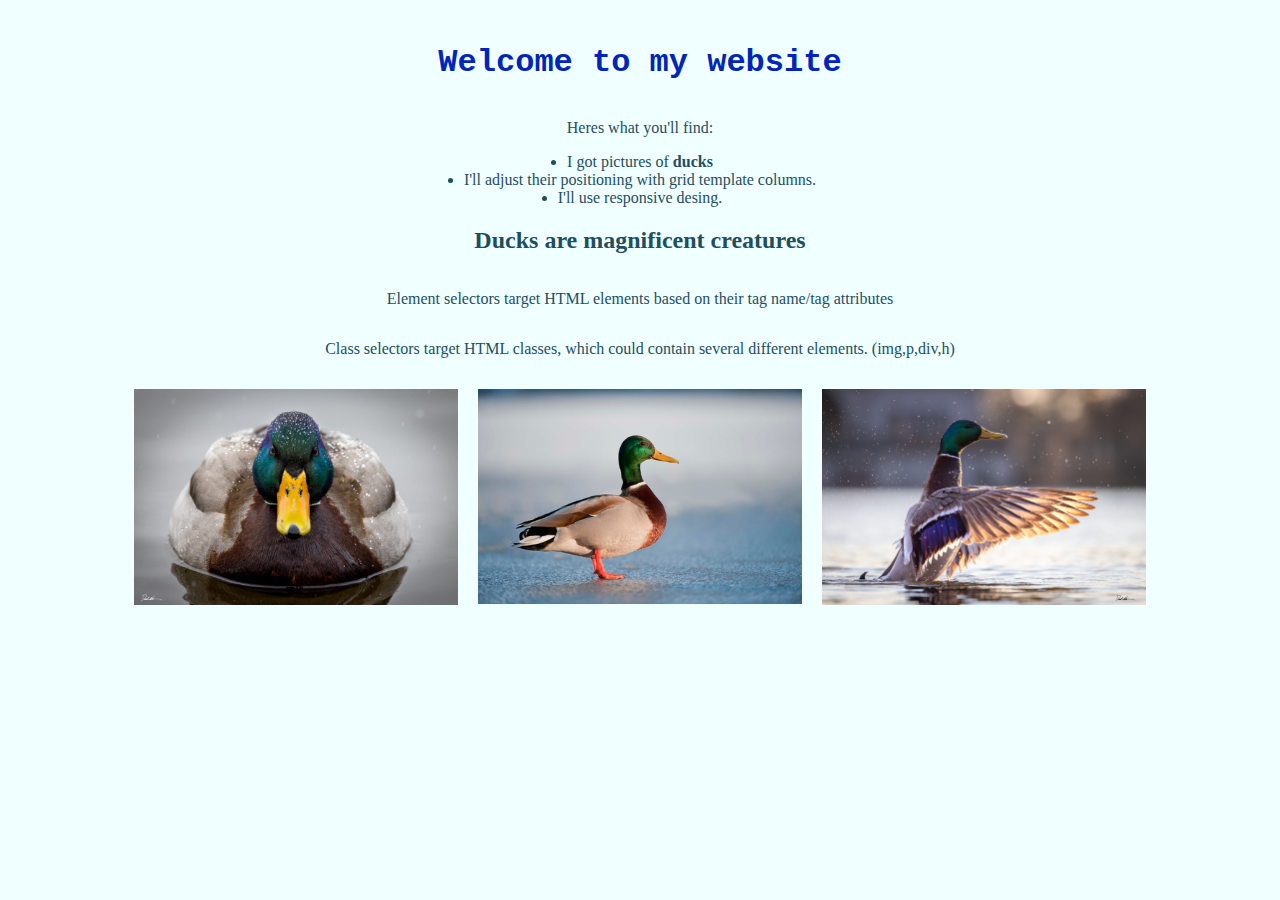
<file: index.html>
<!DOCTYPE html>
<html lang="en">
<head>
    <meta charset="UTF-8">
    <meta name="viewport" content="width=device-width, initial-scale=1.0">
    <div class="center">
    <title>MyWebsite</title>
    <link rel="stylesheet" href="styles.css">
</head>
<body>
    <h1 id="Sininen">Welcome to my website</h1>
    <p>Heres what you'll find:</p>
    <li>I got pictures of <b>ducks</b></li> 
    <li>I'll adjust their positioning with grid template columns.</li>
    <li>I'll use responsive desing.</li>

    <h2> Ducks are magnificent creatures</h2>
    <p> Element selectors target HTML elements based on their tag name/tag attributes</p>
    <p> Class selectors target HTML classes, which could contain several different elements. (img,p,div,h)</p>
    </div>


<div class="card">  <!--class is a class selector, but in css we spesify rules with .card img.
    .class is class selector and img is element selector. together these make a combination selector.
    Why use this? 
    If we have class ".Mobile vehicles" and subclasses/elements "Scooter, Bike," css rules written to ".Mobile vehicles will affect all subclasses, while rules to .Mobile vehicles-scooter will only affect scooter elements."
    Therefore we need to write less code. -->


<div class="card-container"> <!-- img-fluid class is usually a better choice than img. img-fluid is more responsive and flexible. -->
<img src="images/Mallard2.jpg" class="img-fluid" alt="Duck in water">
<img src="images/Mallard © Mark Hamblin.jpg" class="img-fluid" alt="View of duck from the side. Duck looks forward">
<img src="images/Stunning-display.jpg" class="img-fluid" alt="Duck about to take flight from water">
</div>
</div>







</body>
</html>
</file>
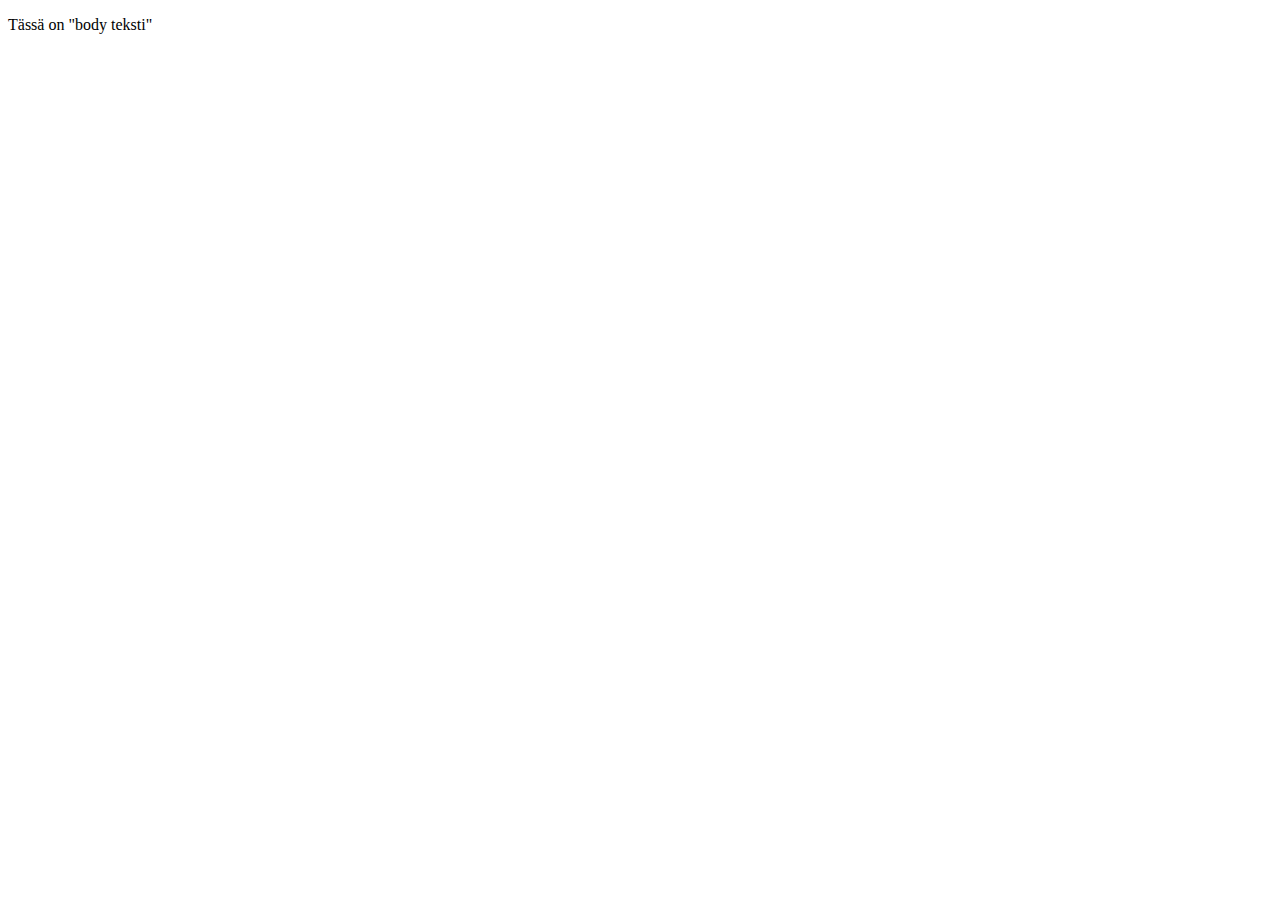
<file: MyWebPage.html>
<!DOCTYPE html>
<html lang="en">
<head>
    <meta charset="UTF-8">
    <meta name="viewport" content="width=device-width, initial-scale=1.0">
    <title>Tässä on title</title>
</head>
<body>
    <p>Tässä on "body teksti"</p>
</body>
</html>
</file>
<file: styles.css>
body {          /* Body is also an element selector*/
    color: rgb(31, 78, 95);
    background-color: azure;
}

title {
    
}

.center {
    display: grid;
    place-items: center; 
    /*text items and lists dont like margin: 0 auto, while pictures and grids don't like place_items: centre */
    padding-top: 50px;
    padding: 15px;
}

.card-container {
    display: grid;
    grid-template-columns: 1fr 1fr 1fr;  /*grid is amazing. double down on grid.*/
    max-width: 80%; 
    margin: 0 auto; 
    gap: 20px;
}

.card img {         /* .card is class selector and img is an element selector. This is a combination selector*/
    width: 100%;    /* forces maximum size allowed by the container */
} 

#Sininen {          /* #Sininen is an ID-selector*/
color: rgb(0, 37, 187);
font-family:'Courier New', Courier, monospace;
font-size: xx-large;
}
</file>
